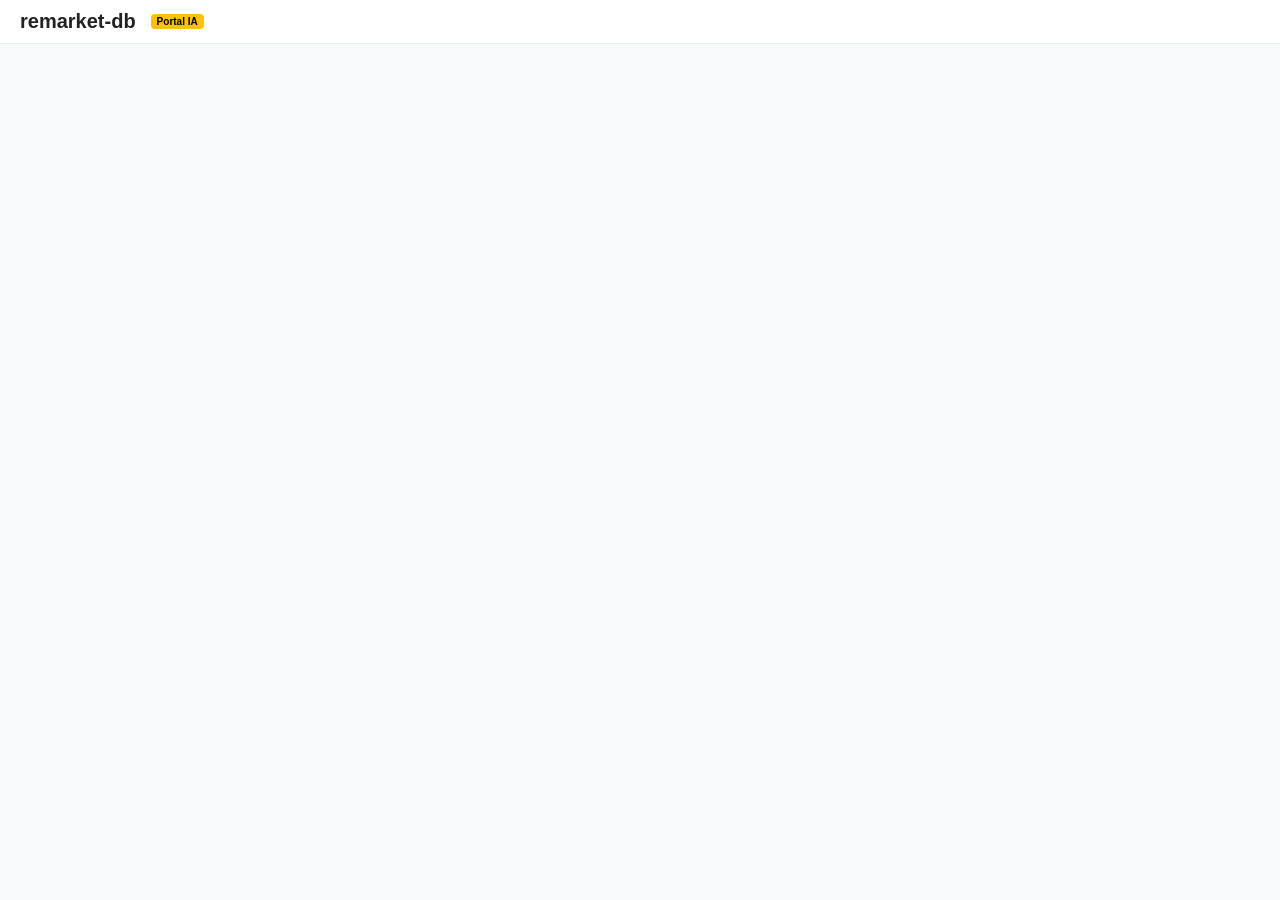
<file: index.html.html>
<!DOCTYPE html>
<html lang="es">
<head>
    <meta charset="UTF-8">
    <meta name="viewport" content="width=device-width, initial-scale=1.0">
    <title>remarket-db - Portal Local Autónomo</title>
    <style>
        * {
            margin: 0;
            padding: 0;
            box-sizing: border-box;
            font-family: 'Segoe UI', Tahoma, Geneva, Verdana, sans-serif;
        }

        body {
            background-color: #f8f9fa;
            color: #333;
            display: flex;
            flex-direction: column;
            min-height: 100vh;
        }

        /* Barra superior */
        .navbar {
            display: flex;
            justify-content: space-between;
            align-items: center;
            padding: 10px 20px;
            background-color: #fff;
            border-bottom: 1px solid #e9ecef;
        }

        .nav-left, .nav-right {
            display: flex;
            align-items: center;
            gap: 15px;
        }

        .logo {
            font-size: 20px;
            font-weight: bold;
            color: #222;
            text-decoration: none;
        }

        .badge-ia {
            background-color: #ffc107;
            color: #000;
            font-size: 10px;
            padding: 2px 6px;
            border-radius: 4px;
            font-weight: bold;
        }

        /* Contenedor de búsqueda */
        .search-wrapper {
            flex: 1;
            max-width: 650px;
            margin: 0 20px;
        }

        .search-container {
            position: relative;
            width: 100%;
        }

        .search-input {
            width: 100%;
            padding: 12px 40px 12px 20px;
            border: 1px solid #ced4da;
            border-radius: 24px;
            outline: none;
            font-size: 14px;
        }

        .search-btn {
            position: absolute;
            right: 8px;
            top: 50%;
            transform: translateY(-50%);
            background: none;
            border: none;
            cursor: pointer;
            font-size: 16px;
        }

        .ai-input-controls {
            display: flex;
            justify-content: center;
            gap: 15px;
            background: #fff;
            padding: 4px 15px;
            border-radius: 20px;
            margin-top: 5px;
            border: 1px solid #e9ecef;
        }

        .ai-control-btn {
            background: none;
            border: none;
            cursor: pointer;
            font-size: 12px;
            color: #495057;
        }

        .btn-account {
            background-color: #f1f3f5;
            padding: 8px 15px;
            border-radius: 4px;
            border: none;
            cursor: pointer;
            font-size: 14px;
        }

        /* Contenedor principal */
        .main-container {
            flex: 1;
            max-width: 1200px;
            margin: 20px auto;
            padding: 0 20px;
            display: grid;
            grid-template-columns: 1fr 300px;
            gap: 20px;
        }

        .content-section {
            display: flex;
            flex-direction: column;
            gap: 15px;
        }

        .banner-db {
            background-color: #fff;
            padding: 15px;
            border-radius: 8px;
            text-align: center;
            font-size: 14px;
            border: 1px solid #e9ecef;
            font-weight: 500;
        }

        .section-title {
            font-size: 16px;
            font-weight: bold;
            color: #333;
            margin-bottom: 10px;
            margin-top: 10px;
        }

        /* Cuadrícula dinámica para tarjetas */
        .cards-grid {
            display: grid;
            grid-template-columns: repeat(3, 1fr);
            gap: 20px;
        }

        .card {
            background-color: #fff;
            border-radius: 10px;
            padding: 15px;
            border: 1px solid #e9ecef;
            display: flex;
            flex-direction: column;
            gap: 10px;
            box-shadow: 0 2px 4px rgba(0,0,0,0.02);
        }

        .card-img-top {
            width: 100%;
            height: 140px;
            background-color: #e9ecef;
            border-radius: 6px;
            display: flex;
            align-items: center;
            justify-content: center;
            font-size: 28px;
        }

        .card-title {
            font-size: 15px;
            font-weight: bold;
        }

        .card-text {
            font-size: 12px;
            color: #666;
            line-height: 1.4;
            display: -webkit-box;
            -webkit-line-clamp: 3;
            -webkit-box-orient: vertical;
            overflow: hidden;
            text-overflow: ellipsis;
        }

        .btn-read-more {
            background-color: #ffc107;
            border: none;
            padding: 8px 12px;
            border-radius: 4px;
            cursor: pointer;
            font-size: 12px;
            font-weight: bold;
            align-self: flex-start;
            margin-top: auto;
            width: 100%;
            text-align: center;
            text-decoration: none;
            color: #000;
        }

        /* Sección de Asistente IA Anfitrión */
        .assistant-box {
            background-color: #fff4d4;
            border: 1px solid #ffeeba;
            border-radius: 10px;
            padding: 20px;
            margin-top: 15px;
            box-shadow: 0 2px 4px rgba(0,0,0,0.01);
        }

        .assistant-header {
            font-weight: bold;
            font-size: 14px;
            color: #856404;
            margin-bottom: 10px;
            display: flex;
            align-items: center;
            gap: 8px;
        }

        .assistant-response {
            font-size: 13px;
            color: #533f03;
            line-height: 1.5;
            min-height: 40px;
            padding: 8px;
            background: #fffdf0;
            border-radius: 6px;
            border-left: 3px solid #ffc107;
        }

        .assistant-form {
            display: flex;
            gap: 10px;
            margin-top: 12px;
        }

        .assistant-input {
            flex: 1;
            padding: 8px 12px;
            border: 1px solid #ffeeba;
            border-radius: 4px;
            outline: none;
            font-size: 13px;
        }

        .assistant-submit {
            background-color: #ffc107;
            color: #000;
            border: none;
            padding: 8px 16px;
            border-radius: 4px;
            cursor: pointer;
            font-weight: bold;
            font-size: 13px;
        }

        .sidebar {
            display: flex;
            flex-direction: column;
            gap: 20px;
        }

        .ad-box {
            background-color: #fff;
            border: 1px dashed #ced4da;
            padding: 20px;
            border-radius: 8px;
            text-align: center;
            display: flex;
            flex-direction: column;
            gap: 15px;
        }

        .ad-title {
            font-size: 14px;
            font-weight: bold;
        }

        .btn-ad {
            background-color: #000;
            color: #fff;
            border: none;
            padding: 10px;
            border-radius: 20px;
            cursor: pointer;
            font-size: 13px;
        }

        .empty-box {
            background-color: #f8f9fa;
            border: 1px solid #e9ecef;
            height: 150px;
            border-radius: 8px;
            display: flex;
            align-items: center;
            justify-content: center;
            font-size: 12px;
            color: #888;
        }

        /* ESTILOS DE LA VENTANA MODAL */
        .modal-overlay {
            display: none;
            position: fixed;
            top: 0;
            left: 0;
            width: 100%;
            height: 100%;
            background-color: rgba(0, 0, 0, 0.7);
            justify-content: center;
            align-items: center;
            z-index: 1000;
            padding: 20px;
        }

        .modal-content {
            background-color: #fff;
            padding: 35px;
            border-radius: 16px;
            width: 100%;
            max-width: 700px;
            max-height: 85vh;
            overflow-y: auto;
            box-shadow: 0 10px 25px rgba(0,0,0,0.3);
            position: relative;
            text-align: left;
        }

        .modal-close-btn {
            position: absolute;
            right: 22px;
            top: 18px;
            font-size: 32px;
            cursor: pointer;
            font-weight: bold;
            color: #666;
            line-height: 1;
        }
        
        .modal-close-btn:hover {
            color: #000;
        }

        .modal-img-container {
            font-size: 60px;
            text-align: center;
            margin: 10px auto 20px auto;
            background: #f8f9fa;
            width: 100px;
            height: 100px;
            display: flex;
            align-items: center;
            justify-content: center;
            border-radius: 50%;
            border: 2px solid #e9ecef;
        }

        .modal-title-text {
            font-size: 24px;
            margin-bottom: 15px;
            color: #222;
            font-weight: bold;
            border-bottom: 1px solid #eee;
            padding-bottom: 10px;
        }

        .modal-desc-text {
            font-size: 14px;
            color: #495057;
            line-height: 1.6;
            white-space: pre-line;
        }

        footer {
            background-color: #fff;
            border-top: 1px solid #e9ecef;
            padding: 30px 20px;
            margin-top: auto;
        }

        .footer-grid {
            max-width: 1200px;
            margin: 0 auto;
            display: grid;
            grid-template-columns: 2fr 1fr 1fr 1fr;
            gap: 40px;
        }

        .footer-col h4 {
            font-size: 16px;
            margin-bottom: 15px;
            color: #222;
        }

        .footer-col p {
            font-size: 13px;
            color: #666;
            line-height: 1.5;
        }

        .footer-col ul {
            list-style: none;
            display: flex;
            flex-direction: column;
            gap: 10px;
        }

        .footer-col ul li a {
            text-decoration: none;
            color: #666;
            font-size: 13px;
        }

        .footer-col ul li a:hover {
            color: #000;
        }

        @media (max-width: 768px) {
            .main-container {
                grid-template-columns: 1fr;
            }
            .footer-grid {
                grid-template-columns: 1fr;
                gap: 20px;
            }
            .cards-grid {
                grid-template-columns: 1fr;
            }
        }
    </style>
</head>
<body>

    <header class="navbar">
        <div class="nav-left">
            <a href="#" class="logo">remarket-db</a>
            <span class="badge-ia" id="badgeIA">Portal IA</span>
        </div>
        
        <div class="search-wrapper">
</file>
